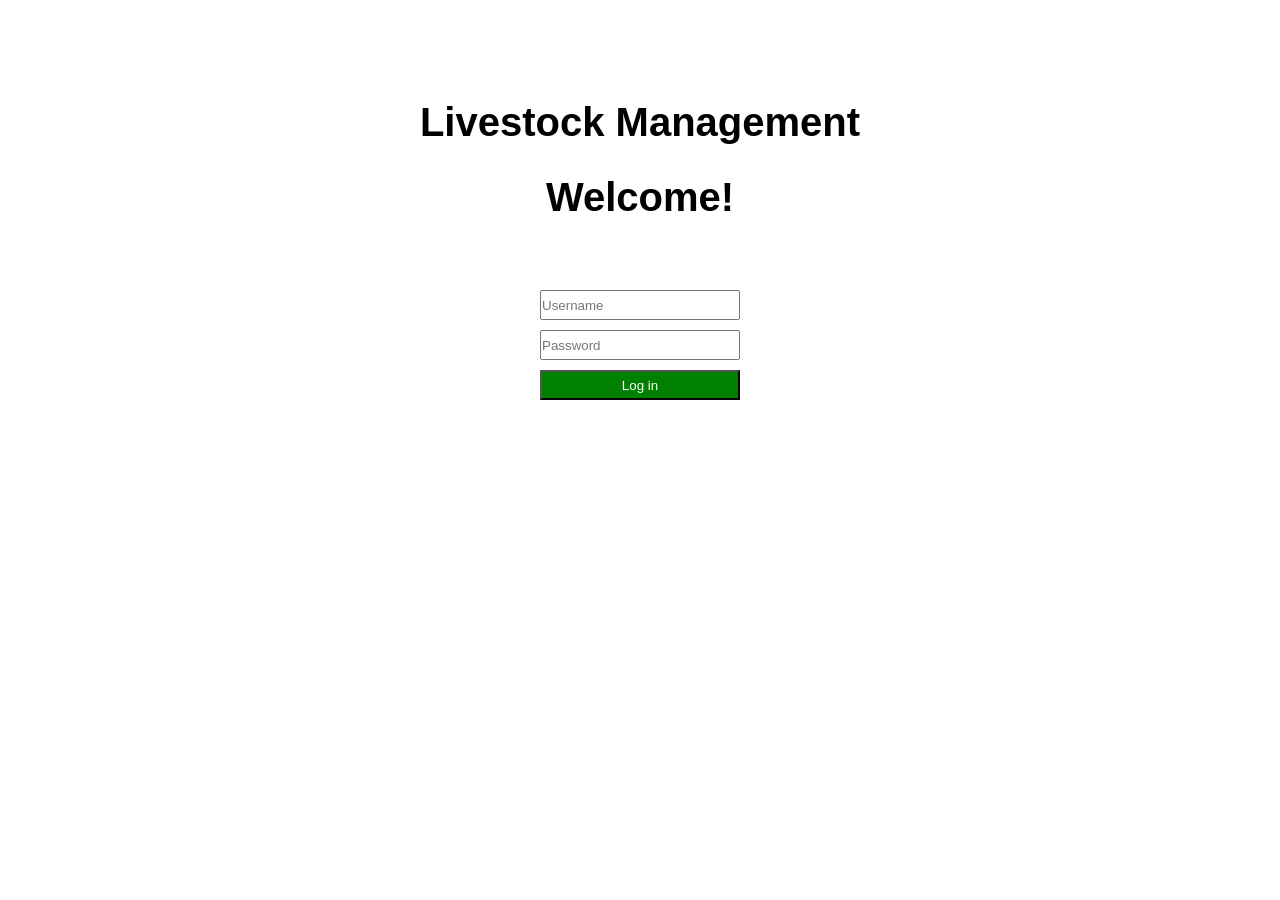
<file: Livestock-Management/frontend/index.html>
<!DOCTYPE html>
<html lang="en">
<head>
    <meta charset="UTF-8">
    <meta name="viewport" content="width=device-width, initial-scale=1.0">
    <title>Livestock Management</title>
    <link rel="stylesheet" href="./css/index.css">
</head>
<body>
    <section class="welcome">
        <h1>Livestock Management</h1>
        <h2>Welcome!</h2>
    </section>

    <section class="login">
        <input id="username" type="text" placeholder="Username"> <br>
        <input id="password" type="password" placeholder="Password"> <br>
        <button id="loginBtn">Log in</button>
    </section>
</body>
</html>

<script src="./js/login.js"></script>
</file>
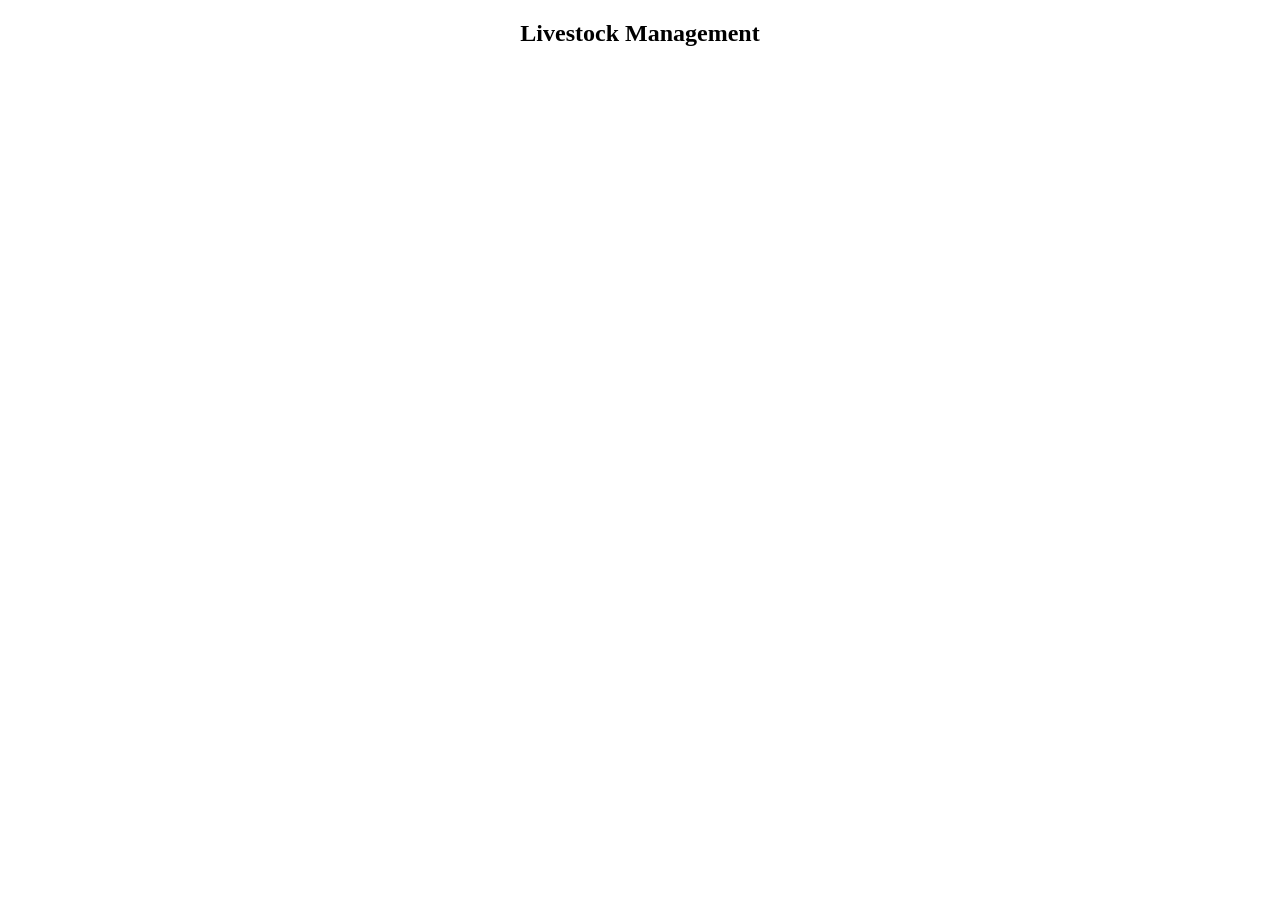
<file: Livestock-Management/frontend/dashboard.html>
<!DOCTYPE html>
<html lang="en">
<head>
    <meta charset="UTF-8">
    <meta name="viewport" content="width=device-width, initial-scale=1.0">
    <title>Document</title>
    <link rel="stylesheet" href="./css/dashboard.css">
</head>
<body>
    <section class="titleSection">
        <h1>Livestock Management</h1>
    </section>
</body>
</html>
</file>
<file: Livestock-Management/frontend/css/index.css>
*{
    margin: 0;
    padding: 0;
    box-sizing: border-box;
}

.welcome{
    text-align: center;
    font-size: 20pt;
    font-family:'Gill Sans', 'Gill Sans MT', Calibri, 'Trebuchet MS', sans-serif;
    margin-top: 100px;
}

.welcome h2{
    margin-top: 30px;
}

.login{
    margin-top: 70px;
    text-align: center;
}

.login input{
    width: 200px;
    height: 30px;
    margin-bottom: 10px;

}

.login button{
    width: 200px;
    height: 30px;
    background-color: green;
    color: white;
}
</file>
<file: Livestock-Management/frontend/css/dashboard.css>
.titleSection{
    text-align: center;
}
</file>
